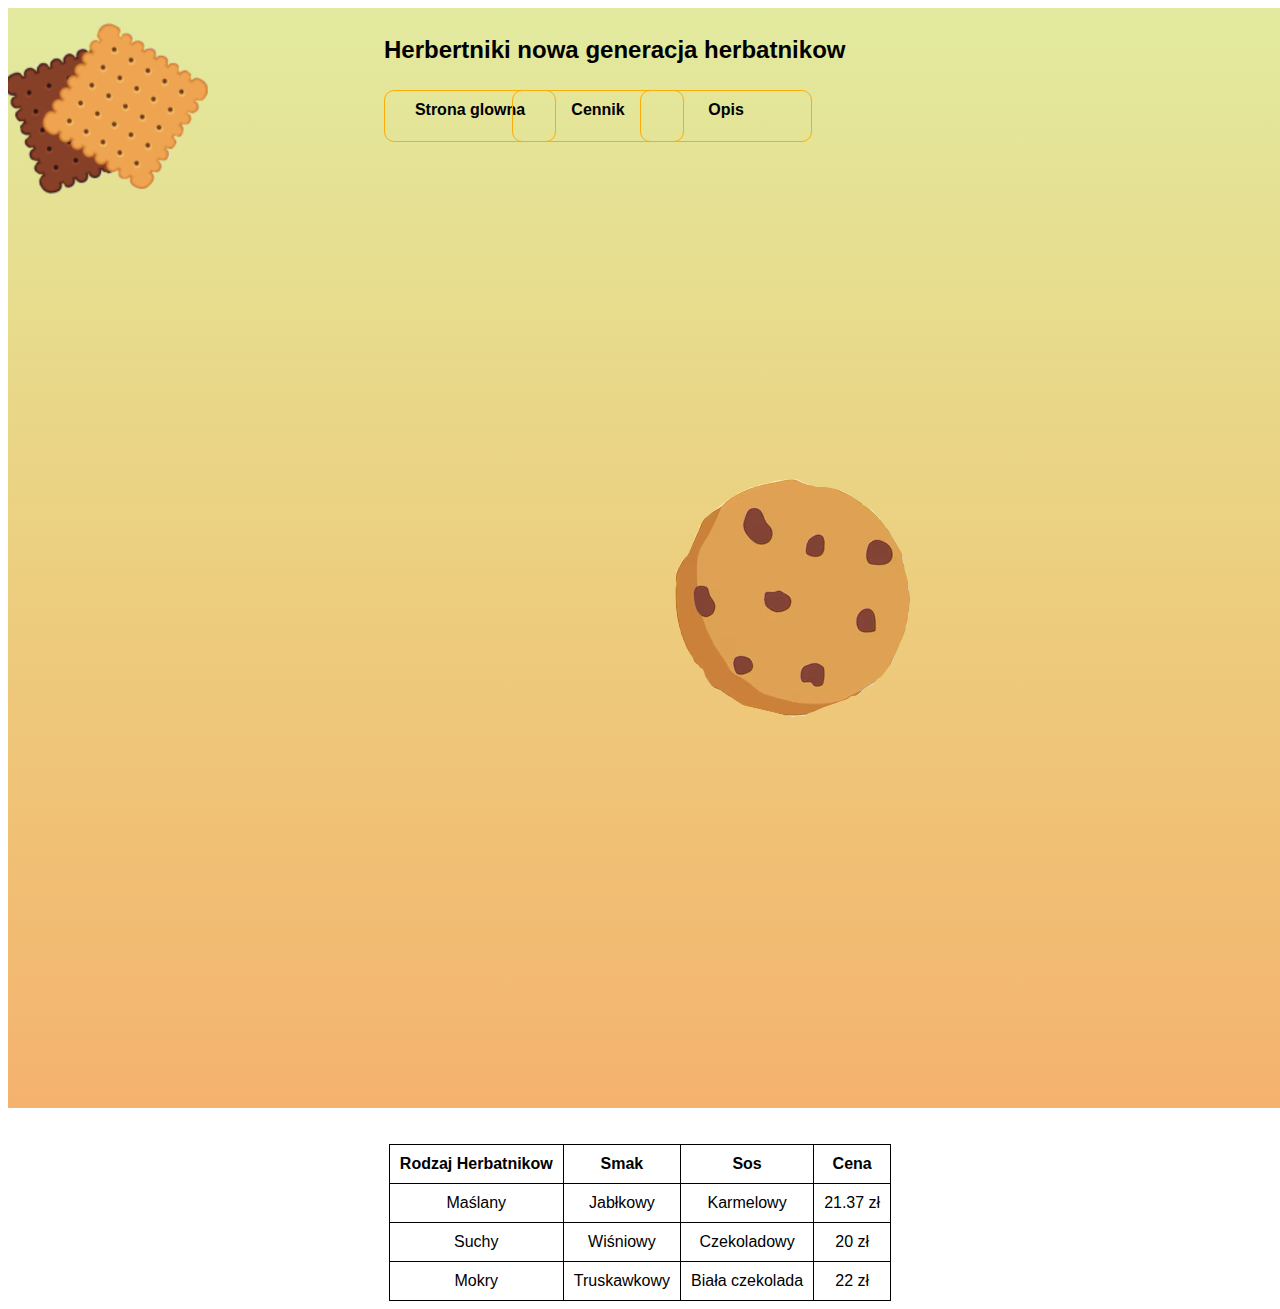
<file: cennik.html>
<!DOCTYPE html>

<html lang="en">

<head>
    <meta charset="UTF-8">

    <meta name="viewport" content="width=device-width, initial-scale=1.0">

     <meta name="description" content="strona o herbatnikow">
    
    <title>Document</title>

    <link rel="stylesheet" href="style.css">

</head>

<body>

    <div id="container">

        <header id="logo">
                <img src="logo.png" alt="">

        </header>

        <header id="baner">

           <h1>Herbertniki nowa generacja herbatnikow</h1>
               
        </div>
        </header>
   
        <section id="menu">

            <div id="links">

            <a href="index.html" id="first">Strona glowna</a><br>

            <a href="cennik.html" id="second">Cennik</a><br>

            <a href="opis.html" id="third">Opis</a>

        </div>
    
        </section>

            <div id="cennik">

                <table>

                    <tr>

                        <th>Rodzaj Herbatnikow</th>

                        <th>Smak</th>

                        <th>Sos</th>

                        <th>Cena</th>

                    </tr>

                    <tr>

                        <td>Maślany</td>

                        <td>Jabłkowy</td>

                        <td>Karmelowy</td>

                        <td>21.37 zł</td>

                    </tr>

                    <tr>
                        <td>Suchy</td>

                        <td>Wiśniowy</td>

                        <td>Czekoladowy</td>

                        <td>20 zł</td>
                    </tr>

                    <tr>

                        <td>Mokry</td>

                        <td>Truskawkowy</td>

                        <td>Biała czekolada</td>

                        <td>22 zł</td>

                    </tr>
                    

                </table>

            </div>
            <section id="biscuits">

                <img src="herbatnik.png" id="biscuit" alt="herbatniki">
    
                
    
            </section>
        </div>  

</body>

</html>
</file>
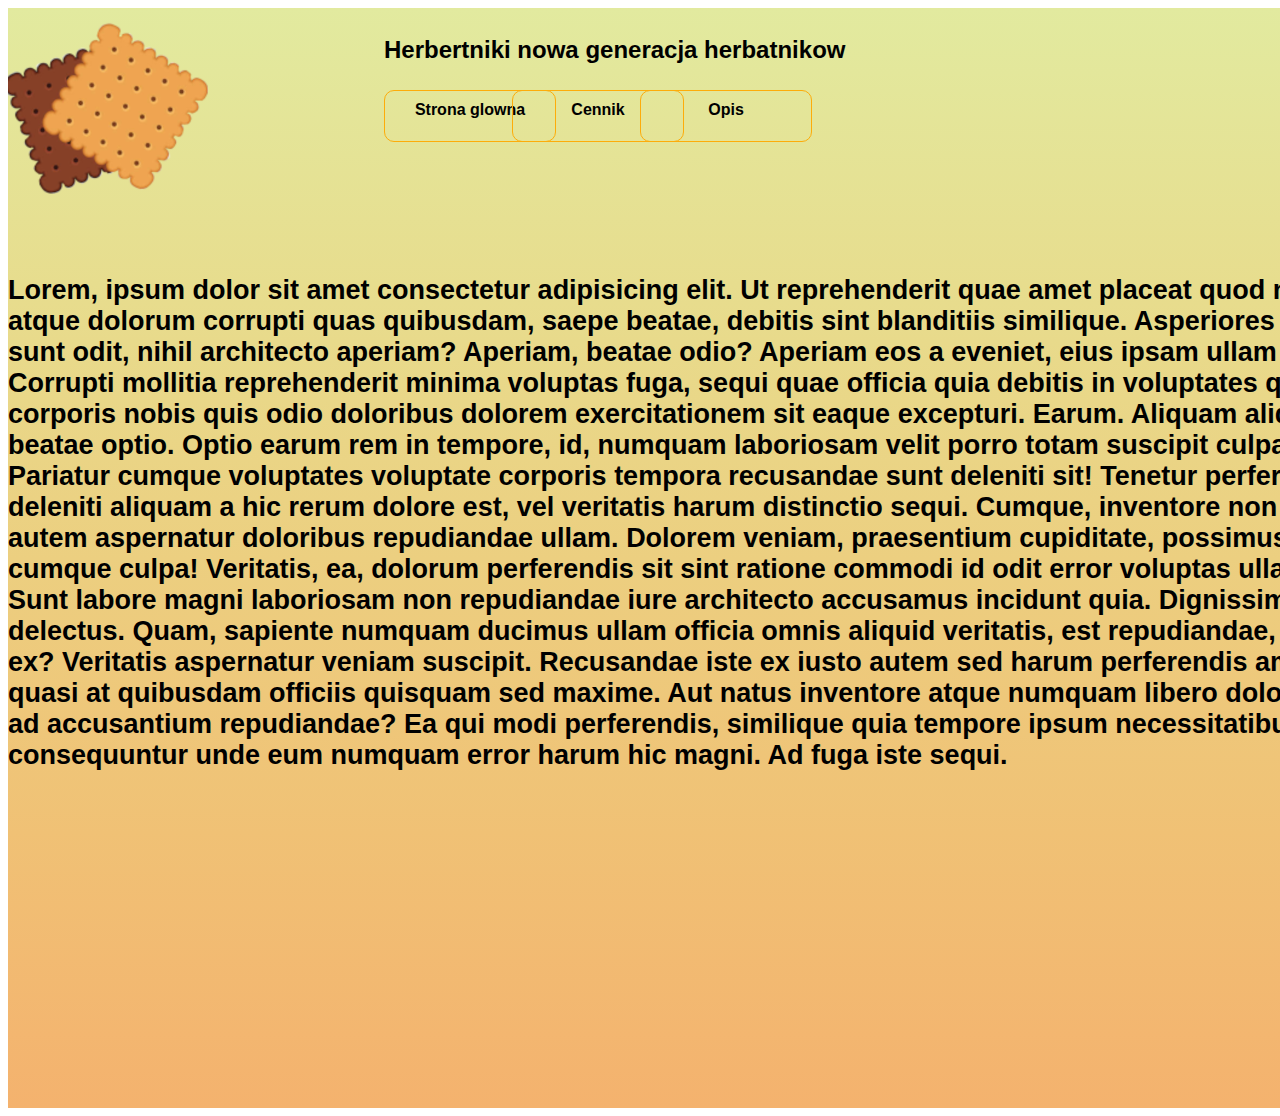
<file: opis.html>
<!DOCTYPE html>

<html lang="pl">

<head>

    <meta charset="UTF-8">

    <meta name="viewport" content="width=device-width, initial-scale=1.0">

    <meta name="description" content="strona o herbatnikow">
    
    <title>Document</title>

    <link rel="stylesheet" href="style.css">

</head>

<body>

    <div id="container">

        <header id="logo">

                <img src="logo.png" alt="">

        </header>

        <header id="baner">

           <h1>Herbertniki nowa generacja herbatnikow</h1>
               
        
        </header>

        <section id="menu">

            <div id="links">

            <a href="index.html" id="first">Strona glowna</a><br>

            <a href="cennik.html" id="second">Cennik</a><br>

            <a href="opis.html" id="third">Opis</a>

        </div>
    
        </section>
        <p>Lorem, ipsum dolor sit amet consectetur adipisicing elit. Ut reprehenderit quae amet placeat quod necessitatibus earum eligendi, odio minima atque dolorum corrupti quas quibusdam, saepe beatae, debitis sint blanditiis similique.
        Asperiores veniam quas reiciendis repellendus ipsam libero sunt odit, nihil architecto aperiam? Aperiam, beatae odio? Aperiam eos a eveniet, eius ipsam ullam vero! Hic totam a incidunt facere nemo beatae?
        Corrupti mollitia reprehenderit minima voluptas fuga, sequi quae officia quia debitis in voluptates quo asperiores, nisi dignissimos ipsam natus corporis nobis quis odio doloribus dolorem exercitationem sit eaque excepturi. Earum.
        Aliquam aliquid quibusdam consequatur vel omnis dolores beatae optio. Optio earum rem in tempore, id, numquam laboriosam velit porro totam suscipit culpa asperiores ad fugiat. Veniam labore aut at hic.
        Pariatur cumque voluptates voluptate corporis tempora recusandae sunt deleniti sit! Tenetur perferendis, at consectetur nostrum repellat sed nemo deleniti aliquam a hic rerum dolore est, vel veritatis harum distinctio sequi.
        Cumque, inventore non qui voluptates ut optio dicta modi eius, eligendi, autem aspernatur doloribus repudiandae ullam. Dolorem veniam, praesentium cupiditate, possimus voluptatibus hic, ab id deserunt distinctio ullam cumque culpa!
        Veritatis, ea, dolorum perferendis sit sint ratione commodi id odit error voluptas ullam porro quos soluta consectetur quae illum! Sunt labore magni laboriosam non repudiandae iure architecto accusamus incidunt quia.
        Dignissimos sapiente quas reiciendis reprehenderit quae delectus. Quam, sapiente numquam ducimus ullam officia omnis aliquid veritatis, est repudiandae, corporis culpa provident ipsam fuga in dolorum ex? Veritatis aspernatur veniam suscipit.
        Recusandae iste ex iusto autem sed harum perferendis amet! Dolores tempora laboriosam voluptatum quasi at quibusdam officiis quisquam sed maxime. Aut natus inventore atque numquam libero doloremque? Maiores, ex. Vel!
        Assumenda commodi ad accusantium repudiandae? Ea qui modi perferendis, similique quia tempore ipsum necessitatibus adipisci quibusdam provident aperiam consequuntur unde eum numquam error harum hic magni. Ad fuga iste sequi.
      </p>
       
    </div>  

</body>

</html>
</file>
<file: style.css>
* {
    font-family: sans-serif;
 }
 
#container 
{
    margin: 0;
    padding: 0;
    background: linear-gradient(to bottom, #e2ea9f, #e7dd8e, #eccf80, #f0c175, #f4b26e);
    background-repeat: no-repeat;
    width: 1900px;
    height: 1100px;
}
#baner 
{
    text-align:  center;
}
h1 
{
    position: absolute;
    top: 20px;
    font-size: 24px;
    left: 30%;
    font-weight: bold;
}
#form 
{
    position: absolute;
    left: 80%;
    top: 60%;
    display: flex;
    flex-direction: column;
}
input[type="submit"] 
{
    border: 1px solid black;
    width: 90%;
    padding: 10px;
    border-radius: 10px;
    background-color: #e6a21b;
    cursor: pointer;


}
input[type="submit"]:hover {
    background-color: #fdac0a ;
    
}
#container2 
{
    border-radius: 5px;
    width: 100%;
    margin: 50px auto;
    padding: 20px;
}
form {
    display: flex;
    flex-direction: column;
}
input[type="text"],
input[type="number"] 
{
   
    border: 1px solid black;
    width: 80%;
    padding: 10px;
    border-radius: 10px;
    
}
#first 
{
    position: absolute;
    left: 30%;
    top: 10%;
}
#second 
{
    position: absolute;
    left: 40%;
    top: 10%;
}
#third {
    position: absolute;
    left: 50%;
    top: 10%;
}
a {
    text-decoration: none;
    width: 150px;
    height: 30px;
    border: 1px solid  #fdac0a;
    border-radius: 10px;
    text-align: center;
    padding: 10px;
    color: black;
    font-weight: bold;
    
}
a:hover
 {
    background-color: #e6a21b;
}
#biscuit {
    position: absolute;
    top: 60%;
}
#second-biscuit 
{
    position: absolute;
    left: 20%;
    top: 60%;
}
p 
{
    font-family: Arial;
    font-size: 27px;
    font-weight: bold;
}
table , tr,th ,td 
{
    border: 1px solid black;
    border-collapse: collapse;
    padding: 10px;
    text-align: center;
    
    

}
table 
{
    margin: 0 auto;
}
#biscuits {
    position: absolute;
    top: 50%;
    left: 50%;
}
</file>
